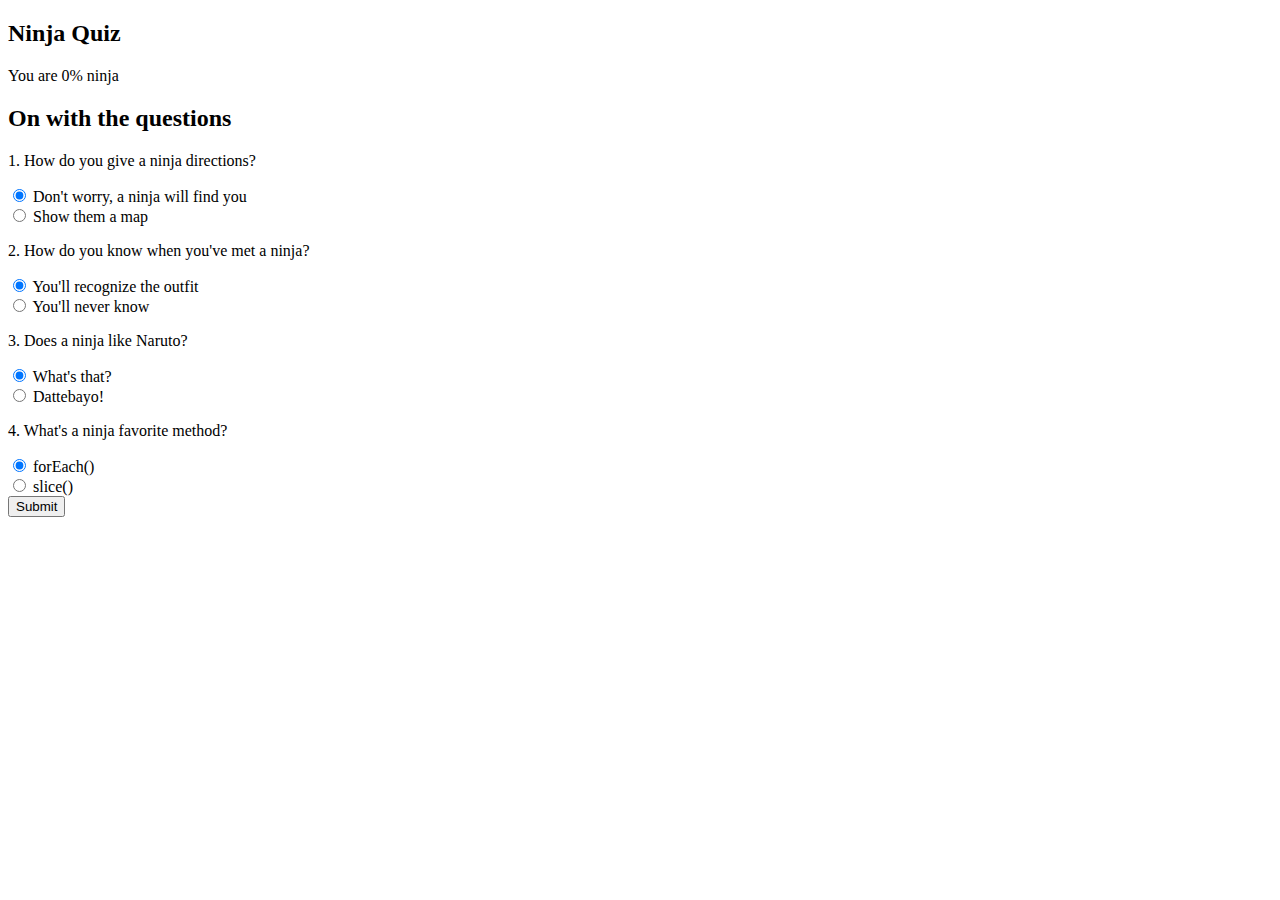
<file: quiz/index.html>
<!DOCTYPE html>
<html lang="en">

<head>
    <meta charset="UTF-8">
    <meta name="viewport" content="width=device-width, initial-scale=1.0">
    <title>Ninja Quiz</title>
    <link rel="stylesheet" href="https://stackpath.bootstrapcdn.com/bootstrap/4.5.1/css/bootstrap.min.css"
        integrity="sha384-VCmXjywReHh4PwowAiWNagnWcLhlEJLA5buUprzK8rxFgeH0kww/aWY76TfkUoSX" crossorigin="anonymous">
</head>

<body>

    <!-- top section -->
    <div class="intro py-3 bg-white text-center">
        <div class="container">
            <h2 class="text-primary display-3 my-4">Ninja Quiz</h2>
        </div>
    </div>
    <!-- result section -->
    <div class="result py-4 d-none bg-light text-center">
        <div class="container lead">
            <p>You are <span class="text-primary display-4 p-3" id="result">0%</span> ninja</p>
        </div>
    </div>
    <!-- quiz section -->
    <div class="quiz py-4 bg-primary">
        <div class="container">
            <h2 class="my-5 text-white">On with the questions</h2>
            <form action="" class="quiz-form text-light">
                <div class="my-5">
                    <p class="lead font-weight-normal">1. How do you give a ninja directions?</p>
                    <div class="form-check my-2 text-white-50">
                        <input type="radio" name="q1" id="" value="A" checked>
                        <label for="" class="form-check-label">Don't worry, a ninja will find you</label>
                    </div>
                    <div class="form-check my-2 text-white-50">
                        <input type="radio" name="q1" id="" value="B">
                        <label for="" class="form-check-label">Show them a map</label>
                    </div>
                </div>
                <div class="my-5">
                    <p class="lead font-weight-normal">2. How do you know when you've met a ninja?</p>
                    <div class="form-check my-2 text-white-50">
                        <input type="radio" name="q2" id="" value="A" checked>
                        <label for="" class="form-check-label">You'll recognize the outfit</label>
                    </div>
                    <div class="form-check my-2 text-white-50">
                        <input type="radio" name="q2" id="" value="B">
                        <label for="" class="form-check-label">You'll never know</label>
                    </div>
                </div>
                <div class="my-5">
                    <p class="lead font-weight-normal">3. Does a ninja like Naruto?</p>
                    <div class="form-check my-2 text-white-50">
                        <input type="radio" name="q3" id="" value="A" checked>
                        <label for="" class="form-check-label">What's that?</label>
                    </div>
                    <div class="form-check my-2 text-white-50">
                        <input type="radio" name="q3" id="" value="B">
                        <label for="" class="form-check-label">Dattebayo!</label>
                    </div>
                </div>
                <div class="my-5">
                    <p class="lead font-weight-normal">4. What's a ninja favorite method?</p>
                    <div class="form-check my-2 text-white-50">
                        <input type="radio" name="q4" id="" value="A" checked>
                        <label for="" class="form-check-label">forEach()</label>
                    </div>
                    <div class="form-check my-2 text-white-50">
                        <input type="radio" name="q4" id="" value="B">
                        <label for="" class="form-check-label">slice()</label>
                    </div>
                </div>
                <div class="submit-button text-center">
                    <input type="submit" class="btn btn-light">
                </div>
            </form>
        </div>
    </div>

    <script src="./app.js"></script>
</body>

</html>
</file>
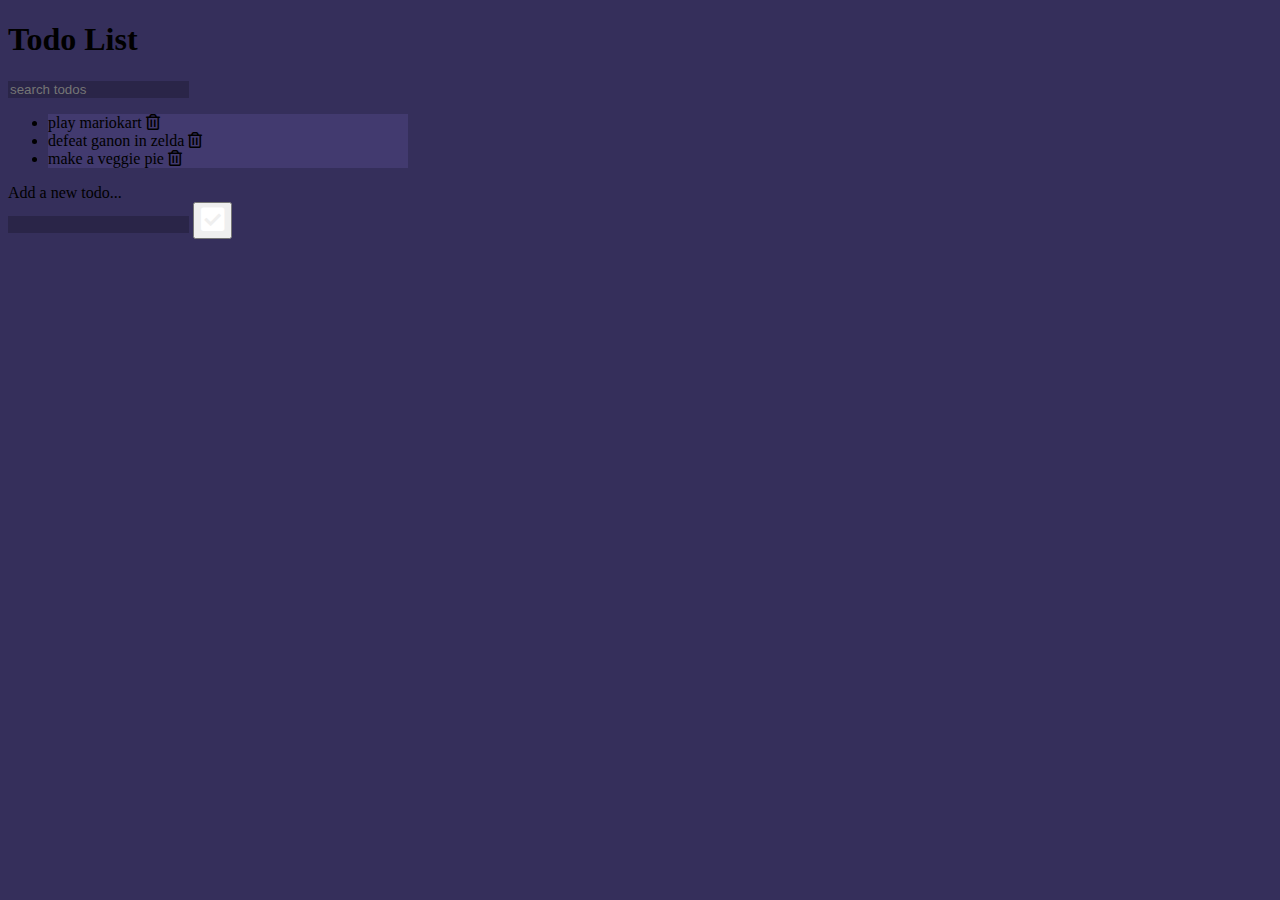
<file: todo-list/index.html>
<!DOCTYPE html>
<html lang="en">

<head>
    <meta charset="UTF-8">
    <meta name="viewport" content="width=device-width, initial-scale=1.0">
    <link rel="stylesheet" href="https://stackpath.bootstrapcdn.com/bootstrap/4.5.1/css/bootstrap.min.css"
        integrity="sha384-VCmXjywReHh4PwowAiWNagnWcLhlEJLA5buUprzK8rxFgeH0kww/aWY76TfkUoSX" crossorigin="anonymous">
    <link rel="stylesheet" href="https://cdnjs.cloudflare.com/ajax/libs/font-awesome/5.10.2/css/all.min.css" />
    <link rel="stylesheet" href="./styles.css">
    <title>Todo List</title>
</head>

<body>
    <div class="container">

        <header class="text-center text-light my-4">
            <h1 class="mb-4">Todo List</h1>
            <form class="search">
                <input class="form-control m-auto" type="text" name="search" placeholder="search todos" />
            </form>
        </header>

        <ul class="list-group todos mx-auto text-light">
            <li class="list-group-item d-flex justify-content-between align-items-center">
                <span>play mariokart</span>
                <i class="far fa-trash-alt delete"></i>
            </li>
            <li class="list-group-item d-flex justify-content-between align-items-center">
                <span>defeat ganon in zelda</span>
                <i class="far fa-trash-alt delete"></i>
            </li>
            <li class="list-group-item d-flex justify-content-between align-items-center">
                <span>make a veggie pie</span>
                <i class="far fa-trash-alt delete"></i>
            </li>
        </ul>

        <form class="add text-center my-4">
            <label class="text-light">Add a new todo...</label>
            <div class="d-flex justify-content-between align-items-center">
                <input class="form-control m-auto" type="text" name="add" />
                <button class="btn" value="submit"><span class="check-btn"><i
                            class=" fas fa-check-square"></i></span></button>
            </div>

        </form>

    </div>
    <script src="./app.js"></script>
</body>

</html>
</file>
<file: todo-list/styles.css>
body {
    background: #352f5b;
}

.container {
    max-width: 400px;
}

input[type=text],
input[type=text]:focus {
    color: #fff;
    border: none;
    background: rgba(0, 0, 0, 0.2);
    max-width: 400px;
}

.todos li {
    background: #423a6f;
}

.delete {
    cursor: pointer;
}

.check-btn {
    color: #fff;
    font-size: 2em;
}

.check-btn:hover {
    color: rgba(255, 255, 255, 0.8);
}

.filtered {
    display: none !important;
}
</file>
